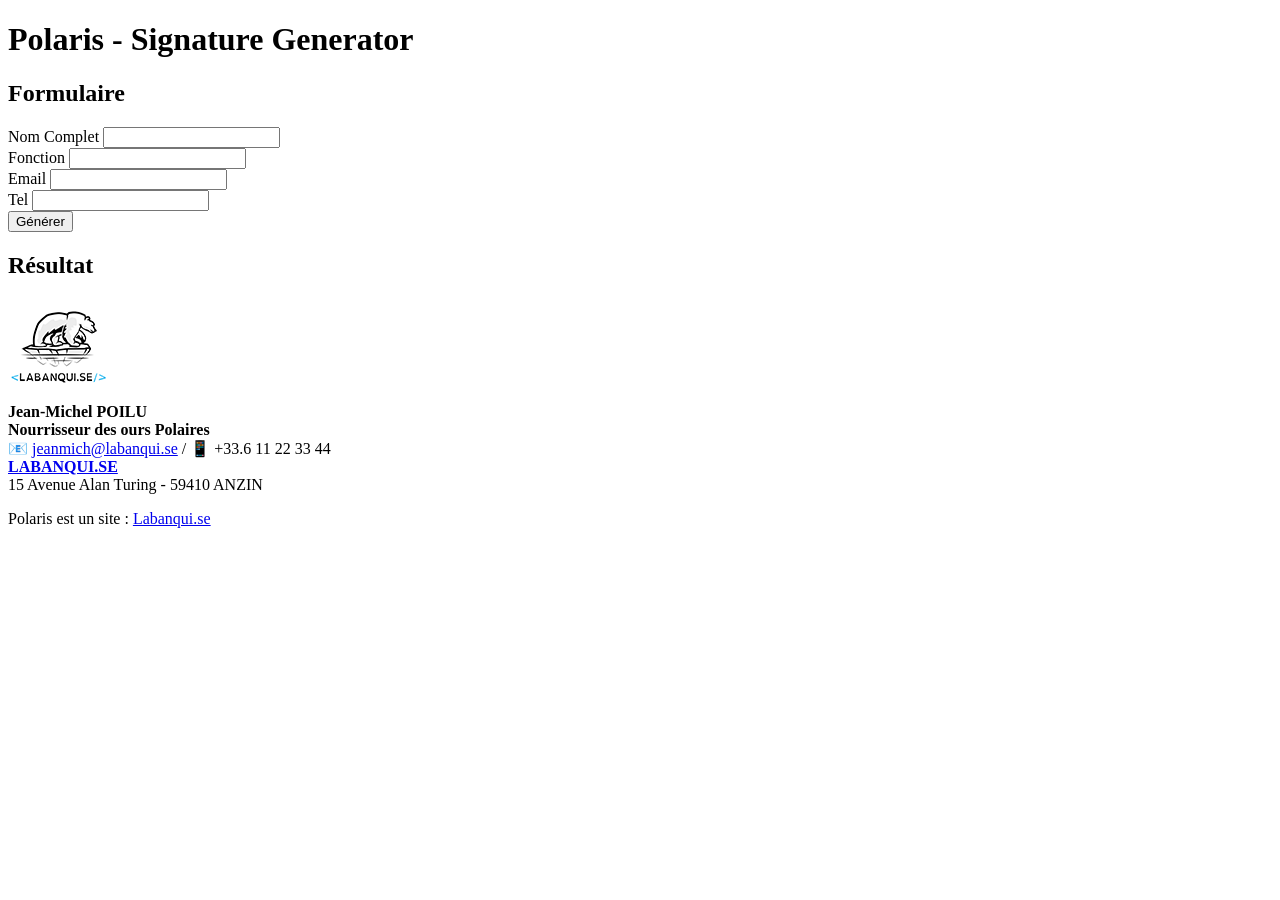
<file: public/index.html>
<!DOCTYPE html>
<html><head>
	<meta name="generator" content="Hugo 0.80.0" />
    <meta http-equiv="Content-Type" content="text/html; charset=UTF-8" />
    <title>Polaris Generator</title>
    
    <link rel="stylesheet" href="https://labanqui.se/polaris/sass/main.min.e592661b26ea968fefd4b1065c4c83c179e66cc4f0fccaff30c9fc45be8abae8.css">
</head><body><header>
    <h1>Polaris - Signature Generator</h1>
</header><div id="content">
<section class="data">
    <h2>Formulaire</h2>
    <form>
        <div><label>Nom Complet</label> <input type="text" id="in_name"></div>
        <div><label>Fonction</label> <input type="text" id="in_func"></div>
        <div><label>Email</label> <input type="email" id="in_email"></div>
        <div><label>Tel</label> <input type="tel" id="in_tel"></div>
        <div><input type="button" value="Générer" onclick="generate()"></div>
    </form>
    <h2>Résultat</h2>
</section>

<section class="result">
    <div class="signature" id="sig">
        <img src="img/logo_labanquise.png" class="logo"/>
        <div class="people">
            <strong id="out_name">Jean-Michel POILU</strong><br>
            <strong id="out_func">Nourrisseur des ours Polaires</strong><br>
            📧 <a href="mailto:jeanmich@labanqui.se" id="out_email">jeanmich@labanqui.se</a> / 📱 <span id="out_tel">+33.6 11 22 33 44</span>
        </div>
        <div class="company">
            <strong><a href="https://labanqui.se">LABANQUI.SE</strong></a><br>
            15 Avenue Alan Turing - 59410 ANZIN
        </div>
    </div>
</section>

        </div><footer>
    <p>Polaris est un site : <a href="https://labanqui.se">Labanqui.se</a></p>
</footer>
<script src="https://labanqui.se/polaris/js/main.min.d3fd5986c0cd9a4eb99c826257a61ce801ecf0e13e23b8fdb835e3966b922a55.js" async></script></body>
</html>
</file>
